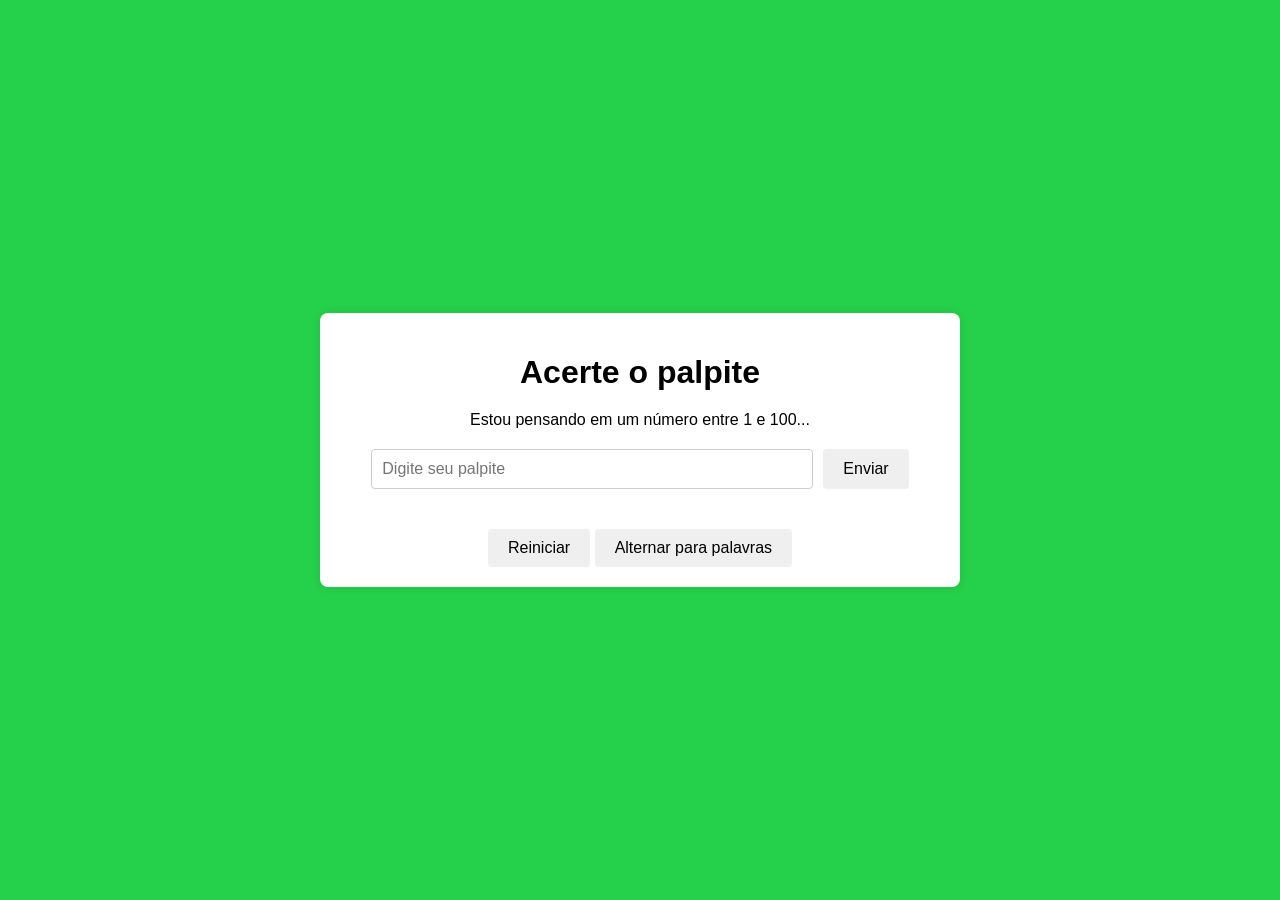
<file: index.html>
<!DOCTYPE html>
<html lang="pt-BR">
<head>
    <meta charset="UTF-8">
    <meta name="viewport" content="width=device-width, initial-scale=1.0">
    <title>Acerte o Número</title>
    <link rel="stylesheet" href="styles.css">
</head>
<body>
    <div class="container">
        <h1>Acerte o palpite</h1>
        <p id="description">Estou pensando em um número entre 1 e 100...</p>
        <div class="input-container">
            <input type="text" id="guessInput" placeholder="Digite seu palpite">
            <button id="guessButton">Enviar</button>
        </div>
        <div id="message"></div>
        <button id="resetButton">Reiniciar</button>
        <button id="toggleButton">Alternar para palavras</button>
    </div>
    <script src="script.js"></script>
</body>
</html>
</file>
<file: styles.css>
body {
    font-family: 'Arial', sans-serif;
    display: flex;
    justify-content: center;
    align-items: center;
    height: 100vh;
    background-color: #25d04a;
    margin: 0;
}

.container {
    max-width: 600px;
    width: 100%;
    text-align: center;
    background: white;
    padding: 20px;
    border-radius: 8px;
    box-shadow: 0 0 10px rgba(0, 0, 0, 0.1);
}

h1 {
    margin-bottom: 20px;
}

.input-container {
    display: flex;
    justify-content: center;
    margin-top: 20px;
}

input {
    padding: 10px;
    font-size: 16px;
    border: 1px solid #ccc;
    border-radius: 4px;
    margin-right: 10px;
    width: 70%;
}

button {
    padding: 10px 20px;
    font-size: 16px;
    border: none;
    border-radius: 4px;
    cursor: pointer;
}

button:hover {
    background-color: #78e4cc;
    color: rgb(235, 228, 228);
}

#message {
    margin-top: 20px;
}

#resetButton, #toggleButton {
    margin-top: 20px;
}
</file>
<file: Acerte o Número_files/styles.css>
body {
    font-family: 'Arial', sans-serif;
    display: flex;
    justify-content: center;
    align-items: center;
    height: 100vh;
    background-color: #25d04a;
    margin: 0;
}

.container {
    max-width: 600px;
    width: 100%;
    text-align: center;
    background: white;
    padding: 20px;
    border-radius: 8px;
    box-shadow: 0 0 10px rgba(0, 0, 0, 0.1);
}

h1 {
    margin-bottom: 20px;
}

.input-container {
    display: flex;
    justify-content: center;
    margin-top: 20px;
}

input {
    padding: 10px;
    font-size: 16px;
    border: 1px solid #ccc;
    border-radius: 4px;
    margin-right: 10px;
    width: 70%;
}

button {
    padding: 10px 20px;
    font-size: 16px;
    border: none;
    border-radius: 4px;
    cursor: pointer;
}

button:hover {
    background-color: #78e4cc;
    color: rgb(235, 228, 228);
}

#message {
    margin-top: 20px;
}

#resetButton, #toggleButton {
    margin-top: 20px;
}
</file>
